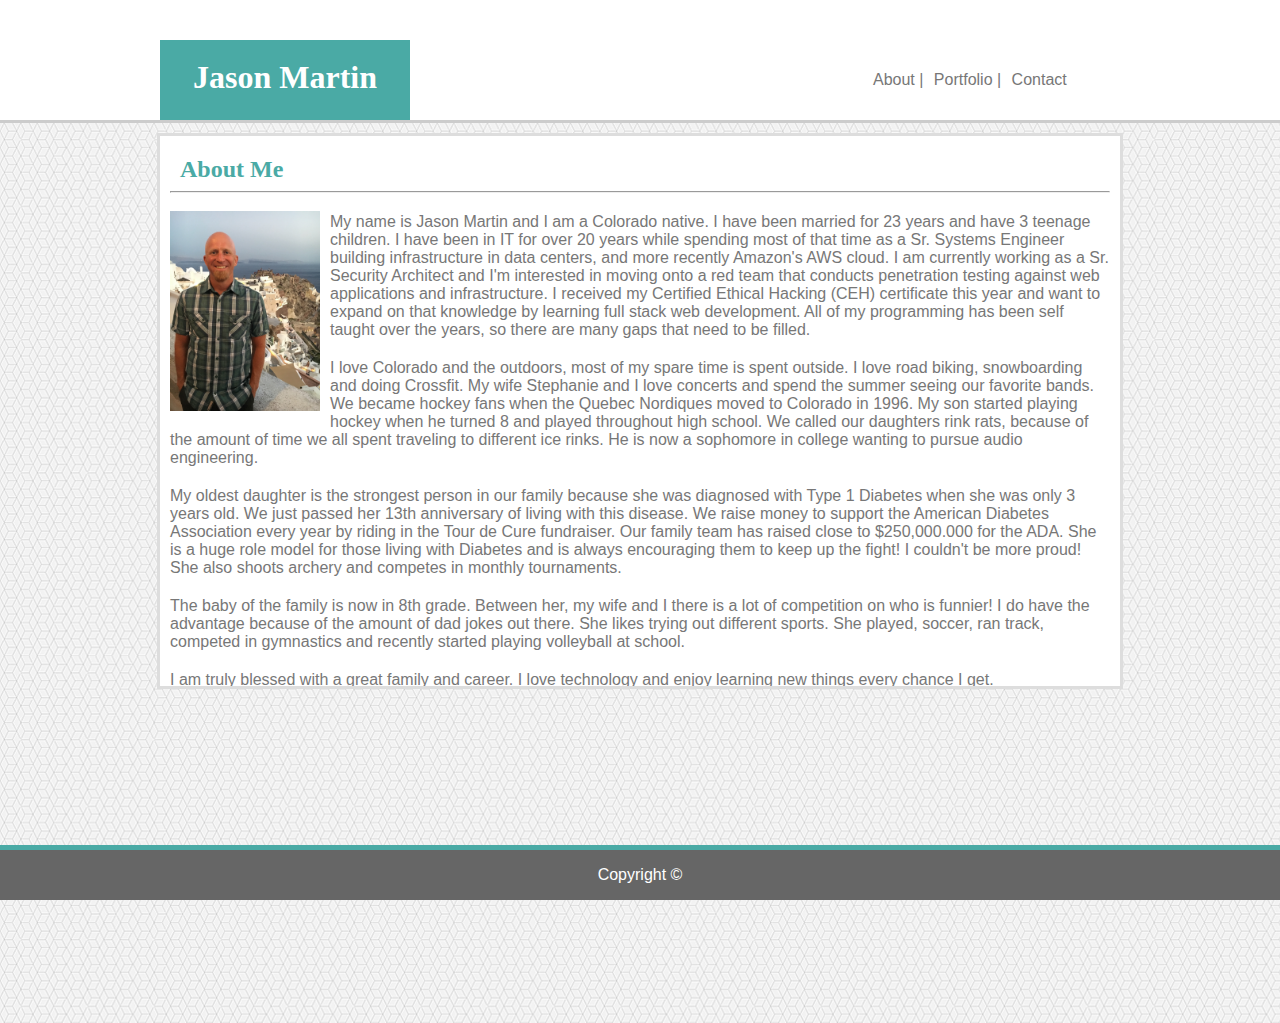
<file: index.html>
<!DOCTYPE html>
<html lang="en">
<head>
	<meta charset="UTF-8">
	<title>About Me</title>
<!--	<link rel="stylesheet" href="assets/css/cssreset.css">-->
	<link rel="stylesheet" href="assets/css/style.css">
</head>
<body>

<header>
	<div class="format-header">
		<h1 class="title">Jason Martin</h1>
		<nav>
				<a class="links" href="index.html"> About | </a>
				<a class="links" href="portfolio.html">Portfolio | </a>
				<a class="links" href="contact.html">Contact </a>
		</nav>
	</div>
</header>

<div class="style">
	<section>
		<article>
			<h2> About Me</h2>
			<hr>
			<img src="assets/images/profile_pic.jpg" alt="profile picture"/>
			<p> My name is Jason Martin and I am a Colorado native.  I have been married for 23 years and have 3 teenage children.
				I have been in IT for over 20 years while spending most of that time as a Sr. Systems Engineer building infrastructure in data centers, and more recently
				Amazon's AWS cloud. I am currently working as a Sr. Security Architect and I'm interested in moving onto a red team that conducts penetration testing
				against web applications and infrastructure.  I received my Certified Ethical Hacking (CEH) certificate this year and want to expand on that knowledge
				by learning full stack web development.  All of my programming has been self taught over the years, so there are many gaps that need to be filled.
			</p><p>I love Colorado and the outdoors, most of my spare time is spent outside. I love road biking, snowboarding and doing Crossfit. My wife Stephanie
				and I love concerts and spend the summer seeing our favorite bands. We became hockey fans when the Quebec Nordiques moved to Colorado in 1996.  My son started
				playing hockey when he turned 8 and played throughout high school. We called our daughters rink rats, because of the amount of time we all spent traveling to different ice rinks.  He is now a sophomore in college wanting to pursue
				audio engineering.
			</p><p> My oldest daughter is the strongest person in our family because she was diagnosed with Type 1 Diabetes when she was only 3 years old.  We just passed her 13th anniversary
			of living with this disease.  We raise money to support the American Diabetes Association every year by riding in the Tour de Cure fundraiser.  Our family team has raised
			close to $250,000.000 for the ADA.  She is a huge role model for those living with Diabetes and is always encouraging them to keep up the fight!  I couldn't be
			more proud!  She also shoots archery and competes in monthly tournaments.
			</p><p>The baby of the family is now in 8th grade. Between her, my wife and I there is a lot of competition on who is funnier!  I do have the advantage because of the
			amount of dad jokes out there.  She likes trying out different sports.  She played, soccer, ran track, competed in gymnastics and recently started playing volleyball at school.
			</p><p>I am truly blessed with a great family and career.  I love technology and enjoy learning new things every chance I get.
			</p>
		</article>
	</section>
	<footer>
		Copyright &copy;
	</footer>
</div>

</body>
</html>
</file>
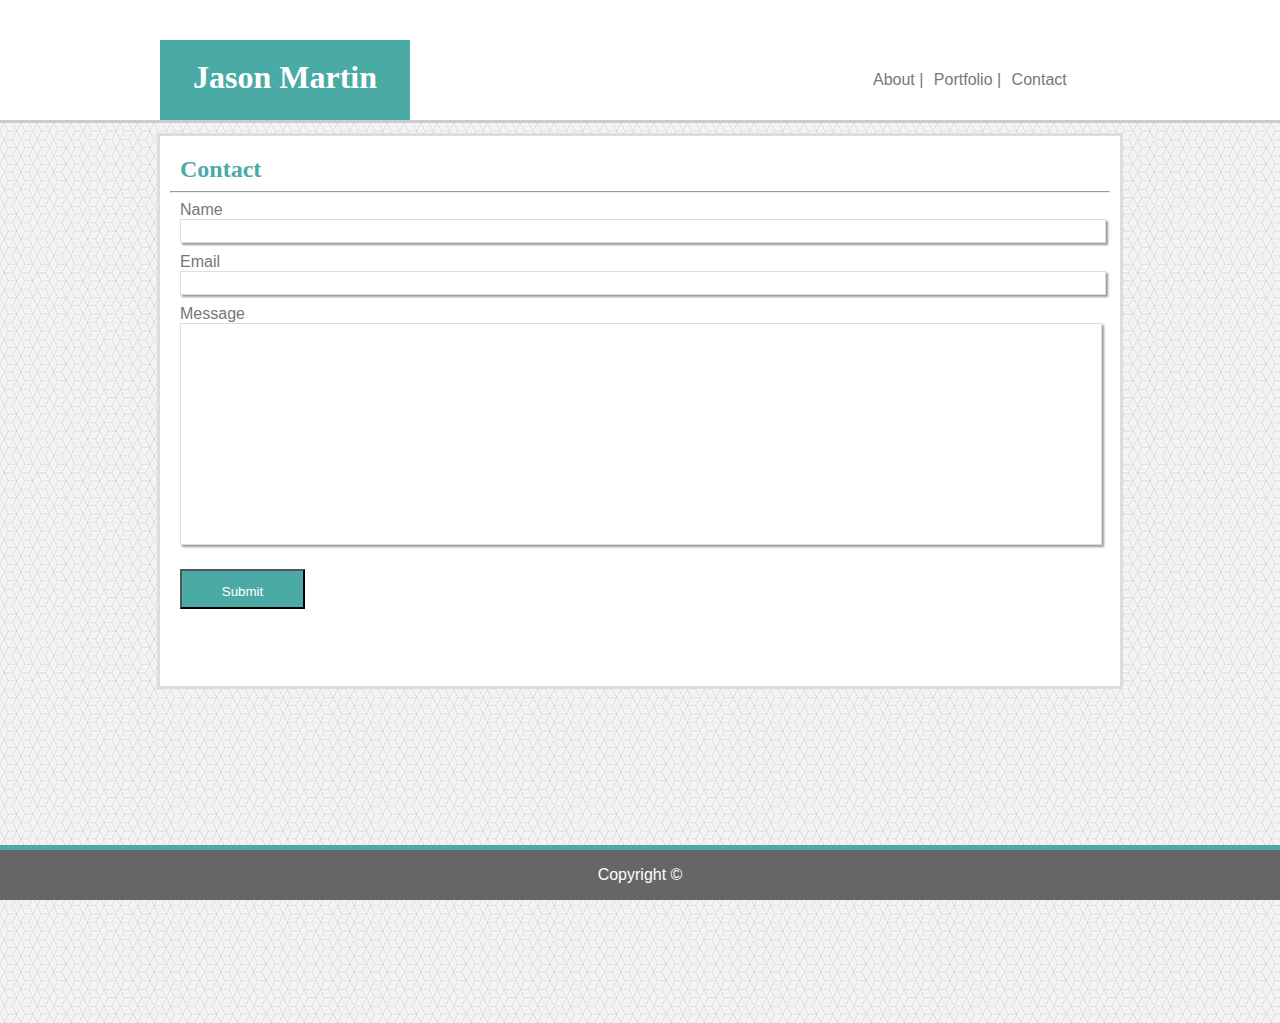
<file: contact.html>
<!DOCTYPE html>
<html lang="en">
<head>
    <meta charset="UTF-8">
    <title>Contact</title>
    <link rel="stylesheet"  type="text/css" href="assets/css/style.css">
    <link rel="stylesheet"  type="text/css" href="assets/css/style3.css">
</head>
<body>

<header>
    <div class="format-header">
        <h1 class="title">Jason Martin</h1>
        <nav>
            <a class="links" href="index.html"> About | </a>
            <a class="links" href="portfolio.html">Portfolio | </a>
            <a class="links" href="contact.html">Contact </a>
        </nav>
    </div>
</header>

<div class="style">
    <section>
        <article>
            <h2> Contact </h2>
            <hr>
            <form>
                Name<br>
                <input class="inputbox" type="text" name="name"><br>
                Email<br>
                <input class="inputbox" type="text" email="email"><br>
                Message<br>
                <textarea name="text" rows="14" cols="10" wrap="soft"> </textarea>
                <button onclick="alert('You pressed the button!')"> Submit </button>
            </form>
        </article>
    </section>
    <footer>
        Copyright &copy;
    </footer>
</div>

</body>
</html>
</file>
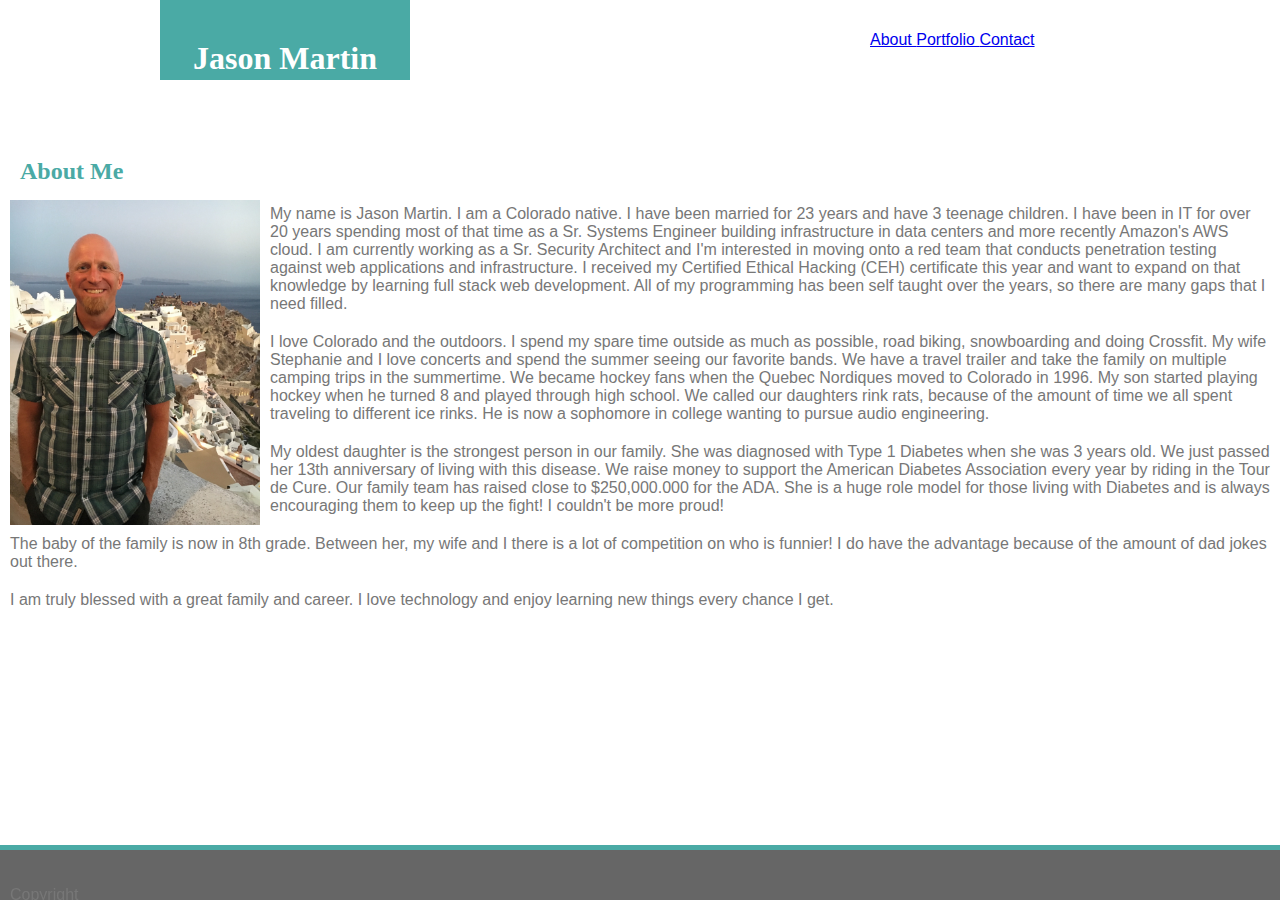
<file: index_old.html>
<!DOCTYPE html>
<html lang="en">
<head>
    <meta charset="UTF-8">
    <title>Portfolio</title>
	<link rel="stylesheet" href="assets/css/style.css">

</head>
<body>
<header class="header">
	<div class="title">
		<h1>Jason Martin</h1>
	</div>
		<nav>
			<a href="index.html"> About </a>
			<a href="portfolio.html"> Portfolio </a>
			<a href="contact.html"> Contact </a>
		</nav>
</header>
	<div class="top">

	<br>
	<div class="content">

    <h2>About Me</h2>
    <img src="assets/images/profile_pic.jpg" style="height:325px; width:250px" alt="profile picture"/>
    <p>
        My name is Jason Martin.  I am a Colorado native.  I have been married for 23 years and have 3 teenage children.
        I have been in IT for over 20 years spending most of that time as a Sr. Systems Engineer building infrastructure in data centers and more recently
        Amazon's AWS cloud. I am currently working as a Sr. Security Architect and I'm interested in moving onto a red team that conducts penetration testing
        against web applications and infrastructure.  I received my Certified Ethical Hacking (CEH) certificate this year and want to expand on that knowledge
        by learning full stack web development.  All of my programming has been self taught over the years, so there are many gaps that I need filled.
    </p><p>
        I love Colorado and the outdoors.  I spend my spare time outside as much as possible, road biking, snowboarding and doing Crossfit. My wife Stephanie
        and I love concerts and spend the summer seeing our favorite bands.  We have a travel trailer and take the family on multiple camping trips in the summertime.
        We became hockey fans when the Quebec Nordiques moved to Colorado in 1996.  My son started playing hockey when he turned 8 and played through high school. We
        called our daughters rink rats, because of the amount of time we all spent traveling to different ice rinks.  He is now a sophomore in college wanting to pursue
        audio engineering.
    </p><p>
        My oldest daughter is the strongest person in our family. She was diagnosed with Type 1 Diabetes when she was 3 years old.  We just passed her 13th anniversary
        of living with this disease.  We raise money to support the American Diabetes Association every year by riding in the Tour de Cure.  Our family team has raised
        close to $250,000.000 for the ADA.  She is a huge role model for those living with Diabetes and is always encouraging them to keep up the fight!  I couldn't be
        more proud!
    </p><p>
        The baby of the family is now in 8th grade. Between her, my wife and I there is a lot of competition on who is funnier!  I do have the advantage because of the
        amount of dad jokes out there.
    </p><p>
        I am truly blessed with a great family and career.  I love technology and enjoy learning new things every chance I get.
    </p>
	</div>
</body>

<footer>
	<p>Copyright</p>
</footer>

</html>
</file>
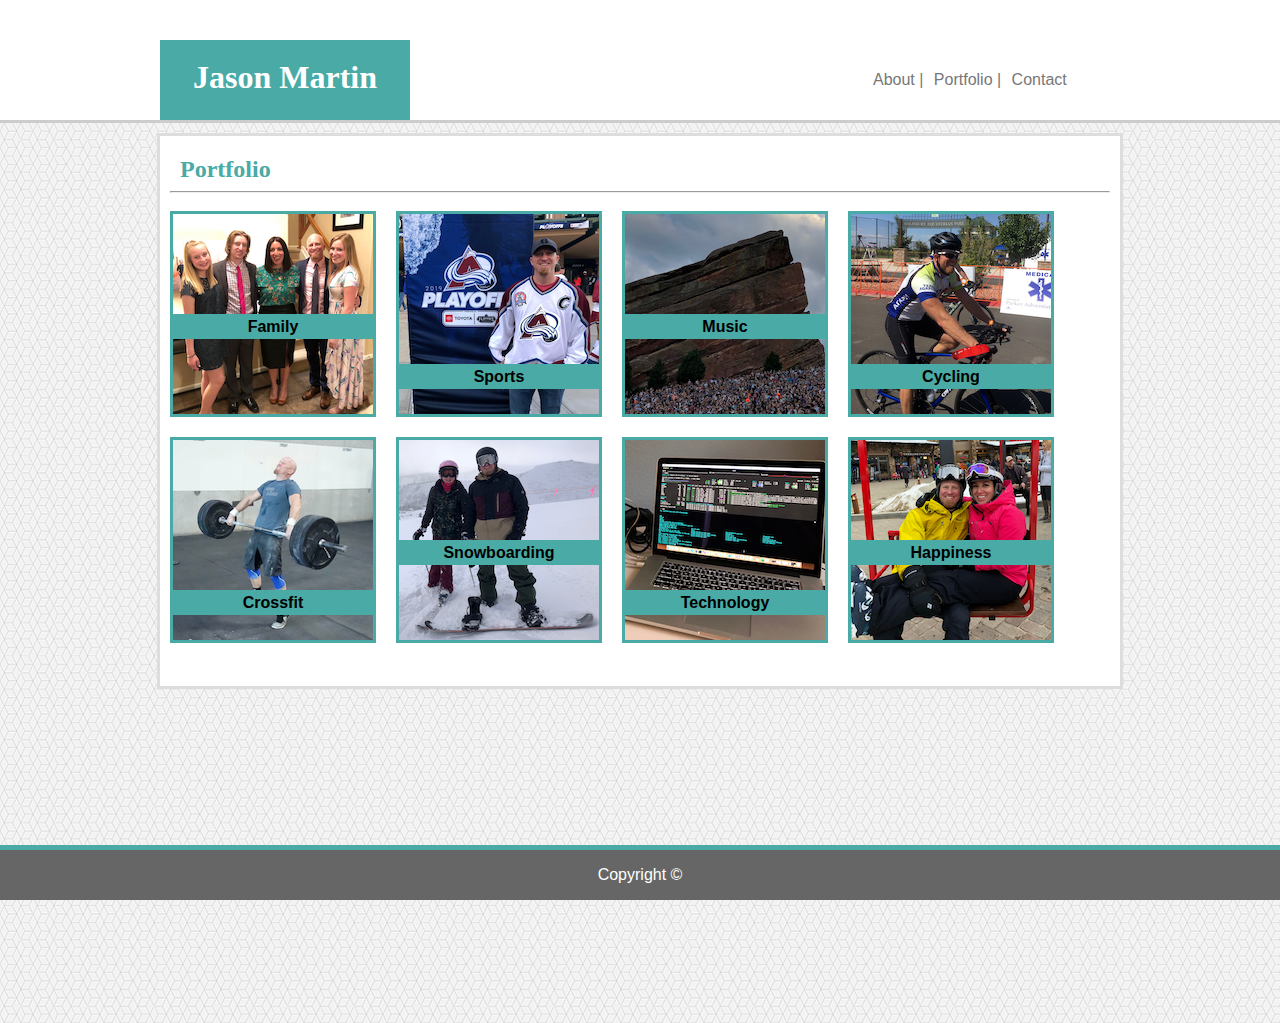
<file: portfolio.html>
<!DOCTYPE html>
<html lang="en">
<head>
    <meta charset="UTF-8">
    <title>Portfolio</title>
    <link rel="stylesheet" href="assets/css/style.css">
    <link rel="stylesheet" href="assets/css/style2.css">
</head>
<body>

<header>
    <div class="format-header">
        <h1 class="title">Jason Martin</h1>
        <nav>
            <a class="links" href="index.html"> About | </a>
            <a class="links" href="portfolio.html">Portfolio | </a>
            <a class="links" href="contact.html">Contact </a>
        </nav>
    </div>
</header>

<div class="style">
    <section>
        <article>
            <h2>Portfolio</h2>
            <hr>
            <div class="family boxes">
                <h4 class="banner1"> Family</h4>
            </div>
            <div class="sports boxes">
                <h4 class="banner2"> Sports</h4>
            </div>
            <div class="music boxes">
                <h4 class="banner1"> Music</h4>
            </div>
            <div class="cycling boxes">
                <h4 class="banner2"> Cycling</h4>
            </div>
            <div class="crossfit boxes">
                <h4 class="banner2"> Crossfit</h4>
            </div>
            <div class="snowboarding boxes">
                <h4 class="banner1"> Snowboarding</h4>
            </div>
            <div class="technology boxes">
                <h4 class="banner2"> Technology</h4>
            </div>
            <div class="family2 boxes">
                <h4 class="banner1"> Happiness</h4>
            </div>

        </article>
    </section>
    <footer>
        Copyright &copy;
    </footer>
</div>

</body>
</html>
</file>
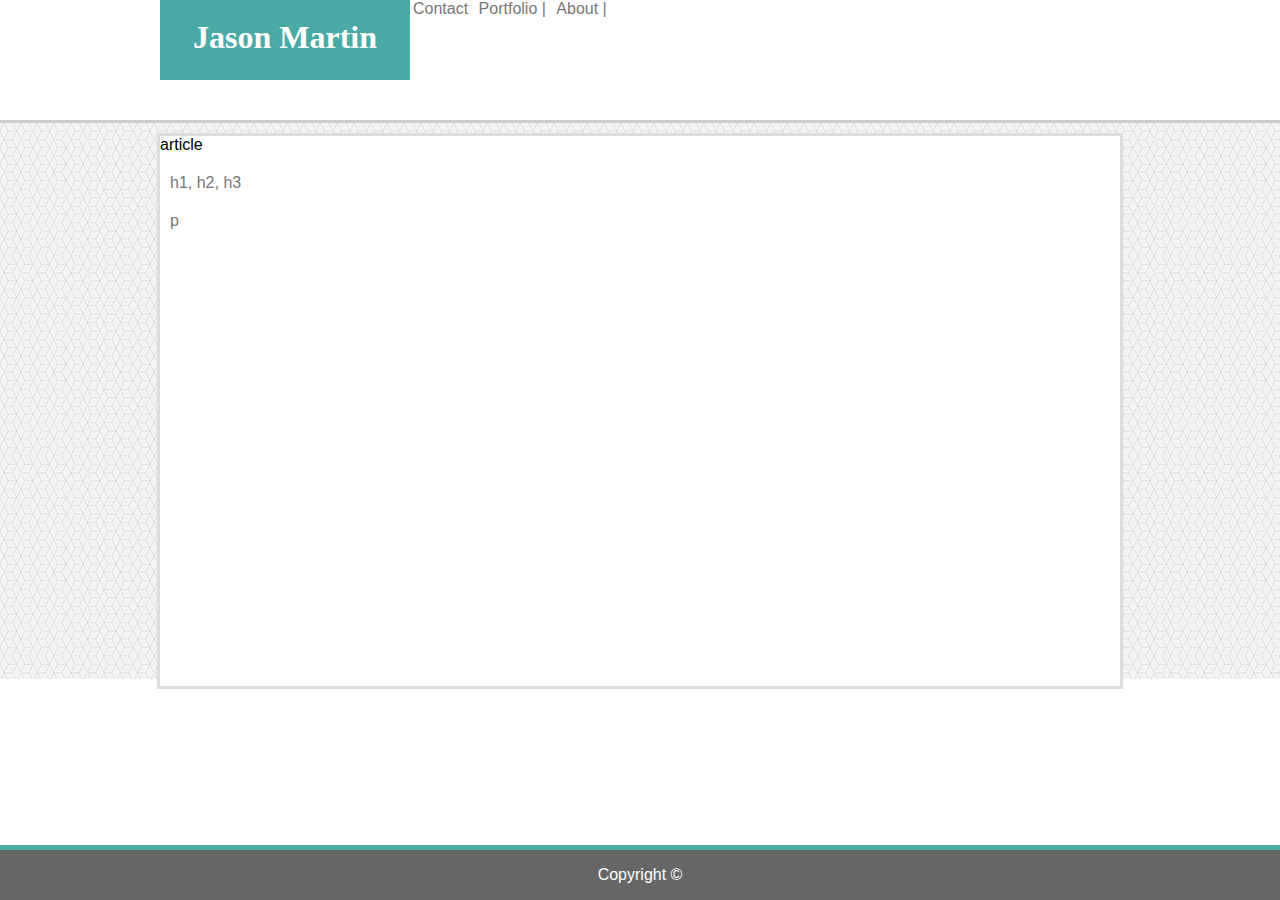
<file: extra_files/index_1st_try.html>
<!DOCTYPE html>
<html lang="en">
<head>
	<meta charset="UTF-8">
	<title>Portfolio</title>
	<link rel="stylesheet" href="../assets/css/style.css">
</head>
<body>

<div class="header">
	<div id="container">
	<header>
		<h1 class="title">Jason Martin</h1>

		<a class="links" href="../contact.html"> Contact </a>
		<a class="links" href="../portfolio.html"> Portfolio | </a>
		<a class="links" href="about.html"> About | </a>

	</header>
	</div>
	<section class="main">
		<article>article
			<p>h1, h2, h3</p>
			<p>p</p>
		</article>
	</section>
	<footer>
		Copyright &copy;
	</footer>
	</div>

</div>

</body>
</html>
</file>
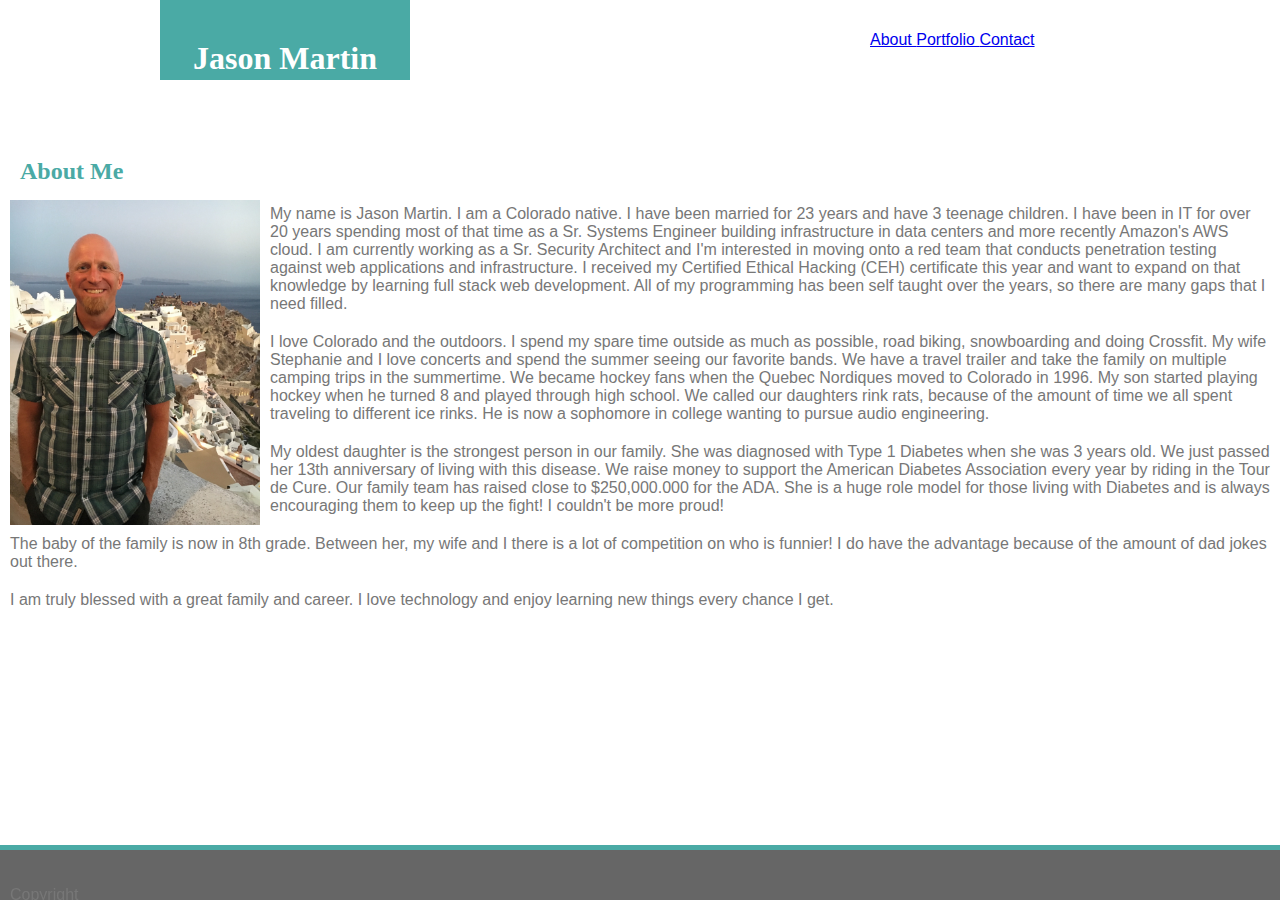
<file: extra_files/index_old.html>
<!DOCTYPE html>
<html lang="en">
<head>
    <meta charset="UTF-8">
    <title>Portfolio</title>
	<link rel="stylesheet" href="../assets/css/style.css">

</head>
<body>
<header class="header">
	<div class="title">
		<h1>Jason Martin</h1>
	</div>
		<nav>
			<a href="../index.html"> About </a>
			<a href="../portfolio.html"> Portfolio </a>
			<a href="../contact.html"> Contact </a>
		</nav>
</header>
	<div class="top">

	<br>
	<div class="content">

    <h2>About Me</h2>
    <img src="../assets/images/profile_pic.jpg" style="height:325px; width:250px" alt="profile picture"/>
    <p>
        My name is Jason Martin.  I am a Colorado native.  I have been married for 23 years and have 3 teenage children.
        I have been in IT for over 20 years spending most of that time as a Sr. Systems Engineer building infrastructure in data centers and more recently
        Amazon's AWS cloud. I am currently working as a Sr. Security Architect and I'm interested in moving onto a red team that conducts penetration testing
        against web applications and infrastructure.  I received my Certified Ethical Hacking (CEH) certificate this year and want to expand on that knowledge
        by learning full stack web development.  All of my programming has been self taught over the years, so there are many gaps that I need filled.
    </p><p>
        I love Colorado and the outdoors.  I spend my spare time outside as much as possible, road biking, snowboarding and doing Crossfit. My wife Stephanie
        and I love concerts and spend the summer seeing our favorite bands.  We have a travel trailer and take the family on multiple camping trips in the summertime.
        We became hockey fans when the Quebec Nordiques moved to Colorado in 1996.  My son started playing hockey when he turned 8 and played through high school. We
        called our daughters rink rats, because of the amount of time we all spent traveling to different ice rinks.  He is now a sophomore in college wanting to pursue
        audio engineering.
    </p><p>
        My oldest daughter is the strongest person in our family. She was diagnosed with Type 1 Diabetes when she was 3 years old.  We just passed her 13th anniversary
        of living with this disease.  We raise money to support the American Diabetes Association every year by riding in the Tour de Cure.  Our family team has raised
        close to $250,000.000 for the ADA.  She is a huge role model for those living with Diabetes and is always encouraging them to keep up the fight!  I couldn't be
        more proud!
    </p><p>
        The baby of the family is now in 8th grade. Between her, my wife and I there is a lot of competition on who is funnier!  I do have the advantage because of the
        amount of dad jokes out there.
    </p><p>
        I am truly blessed with a great family and career.  I love technology and enjoy learning new things every chance I get.
    </p>
	</div>
</body>

<footer>
	<p>Copyright</p>
</footer>

</html>
</file>
<file: assets/css/style.css>
/* the main settings */

html {
    height: 100%;
    width: 100%;
}


body {
    height: 100%;
    width: 100%;
    padding: 0;
    margin: 0;
    background-color: #ffffff;
    font-family: "Arial", "Helvetica Neue", Helvetica, sans-serif;
}

/* the header settings for the top of the page */

header {
    background-color: #ffffff;
    width: 960px;
    height: 120px;
    margin: 0 auto;
}
/* format the header that contains name */

.format-header {
    float: left;
    padding-top: 40px;
    width: 960px;
    height: 80px;
    margin: auto 0;
}

/* formatting h1 name */

.title{
    float: left;
    vertical-align: middle;
    text-align: center;
    line-height: 75px;
    background-color: #4aaaa5;
    color: white;
    height: 80px;
    width: 250px;
    margin: 0;
}

/* nav settings for the link positioning */

nav {
    float: right;
    margin: 0 auto;
    height: 80px;
    width: 250px;
    vertical-align: bottom;
    line-height: 80px;
}

/* navigation link specific settings */

.links {
    border-style: solid;
    border-color: white;
    text-decoration: none;
    color: #777777;
}

/* link hover style */
a:hover {
    color: teal;
}

/* h1 settings */

h1 {
    font-family:'Georgia', Times, Times New Roman, serif;
}

/* h2 header settings */

h2 {
    font-family:'Georgia', Times, Times New Roman, serif;
    color: #4aaaa5;
    text-align: left;
    padding-left: 20px;
    margin-bottom: 5px;
}

/* formatting break on page */

hr {
    margin-left: 10px;
    margin-right: 10px;
}
/* image positioning */

img {
    margin: 10px;
    float: left;
    height: 200px;
    width: 150px;
}

/* paragraph positioning */

p {
    color: #777777;
    text-align: left;
    padding-top: 10px;
    margin: 10px;
}

/* setting height for main div section */

.style {
    height: 100%;
    width: 100%;
}

/* main section formatting */

section {
    border-color: #cccccc;
    border-top-style: solid;
    background: url("../images/qbkls.png");
    background-repeat: repeat;
    height: 100%;
    width: 100%;
}

/* the main article settings for positioning and alignment */

article {
    clear: both;
    overflow: scroll;
    border-style: solid;
    border-color: #dddddd;
    background-color: #ffffff;
    position: relative;
    top: 10px;
    height:550px;
    width: 960px;
    margin: auto;
}

footer {
    display: block;
    color: #ffffff;
    height: 50px;
    text-align: center;
    vertical-align: bottom;
    line-height: 50px;
    border-top: thick solid #4aaaa5;
    background-color: #666666;
    position: fixed;
    right: 0;
    bottom: 0;
    left: 0;
}

/* used for testing element placement */

.border {
    border-color: black;
    border-style: solid;
}
</file>
<file: assets/css/style3.css>
/* form positioning */

form {
    margin: 0;
    color: #777777;
    text-align: left;
    padding-left: 20px;
}

/* input field formatting */

input {
    margin-bottom: 10px;
}

/* input box formatting */

.inputbox {
    width: 920px;
    height: 20px;
    padding-right: -20px;
    box-shadow: 2px 2px 2px #999;
    border: 1px solid #dddddd;

}

/* message test area formatting */

textarea{
    letter-spacing: 1px;
    padding: 10px;
    box-shadow: 2px 2px 2px #999;
    border: 1px solid #dddddd;
    resize: none;
    width: 900px;
    padding-right: -20px;
    height: 200px;
}

/* button formatting */

button {
    margin-top: 20px;
    vertical-align: center;
    text-align: center;
    line-height: 40px;
    background-color: #4aaaa5;
    color: white;
    height: 40px;
    width: 125px;
}
</file>
<file: assets/css/style2.css>
/* portfolio formatting */

.boxes {
    float: left;
    margin: 10px;
    height: 200px;
    width: 200px;
    border-color: #4aaaa5;
    border-style: solid;
}

.banner1{
    margin-top: 100px;
    background-color: #4aaaa5;
    width: 200px;
    height: 25px;
    text-align: center;
    vertical-align: middle;
    line-height: 25px;
}

.banner2{
    margin-top: 150px;
    background-color: #4aaaa5;
    width: 200px;
    height: 25px;
    text-align: center;
    vertical-align: middle;
    line-height: 25px;
}

/* portfolio background images */

.family {
    background: url("../images/fam.png");
}
.music {
    background: url("../images/redrocks.png");
}
.sports {
    background: url("../images/avs.png");
}
.cycling {
    background: url("../images/cycling.png");
}
.crossfit {
    background: url("../images/crossfit.png");
}
.snowboarding {
    background: url("../images/snowboarding.png");
}
.technology{
    background: url("../images/tech.png");
}
.family2 {
    background: url("../images/family2.png");
}
</file>
<file: assets/css/cssreset.css>
/* http://meyerweb.com/eric/tools/css/reset/
   v2.0 | 20110126
   License: none (public domain)
*/

html, body, div, span, applet, object, iframe,
h1, h2, h3, h4, h5, h6, p, blockquote, pre,
a, abbr, acronym, address, big, cite, code,
del, dfn, em, img, ins, kbd, q, s, samp,
small, strike, strong, sub, sup, tt, var,
b, u, i, center,
dl, dt, dd, ol, ul, li,
fieldset, form, label, legend,
table, caption, tbody, tfoot, thead, tr, th, td,
article, aside, canvas, details, embed,
figure, figcaption, footer, header, hgroup,
menu, nav, output, ruby, section, summary,
time, mark, audio, video {
    margin: 0;
    padding: 0;
    border: 0;
    font-size: 100%;
    font: inherit;
    vertical-align: baseline;
}
/* HTML5 display-role reset for older browsers */
article, aside, details, figcaption, figure,
footer, header, hgroup, menu, nav, section {
    display: block;
}
body {
    line-height: 1;
}
ol, ul {
    list-style: none;
}
blockquote, q {
    quotes: none;
}
blockquote:before, blockquote:after,
q:before, q:after {
    content: '';
    content: none;
}
table {
    border-collapse: collapse;
    border-spacing: 0;
}
</file>
